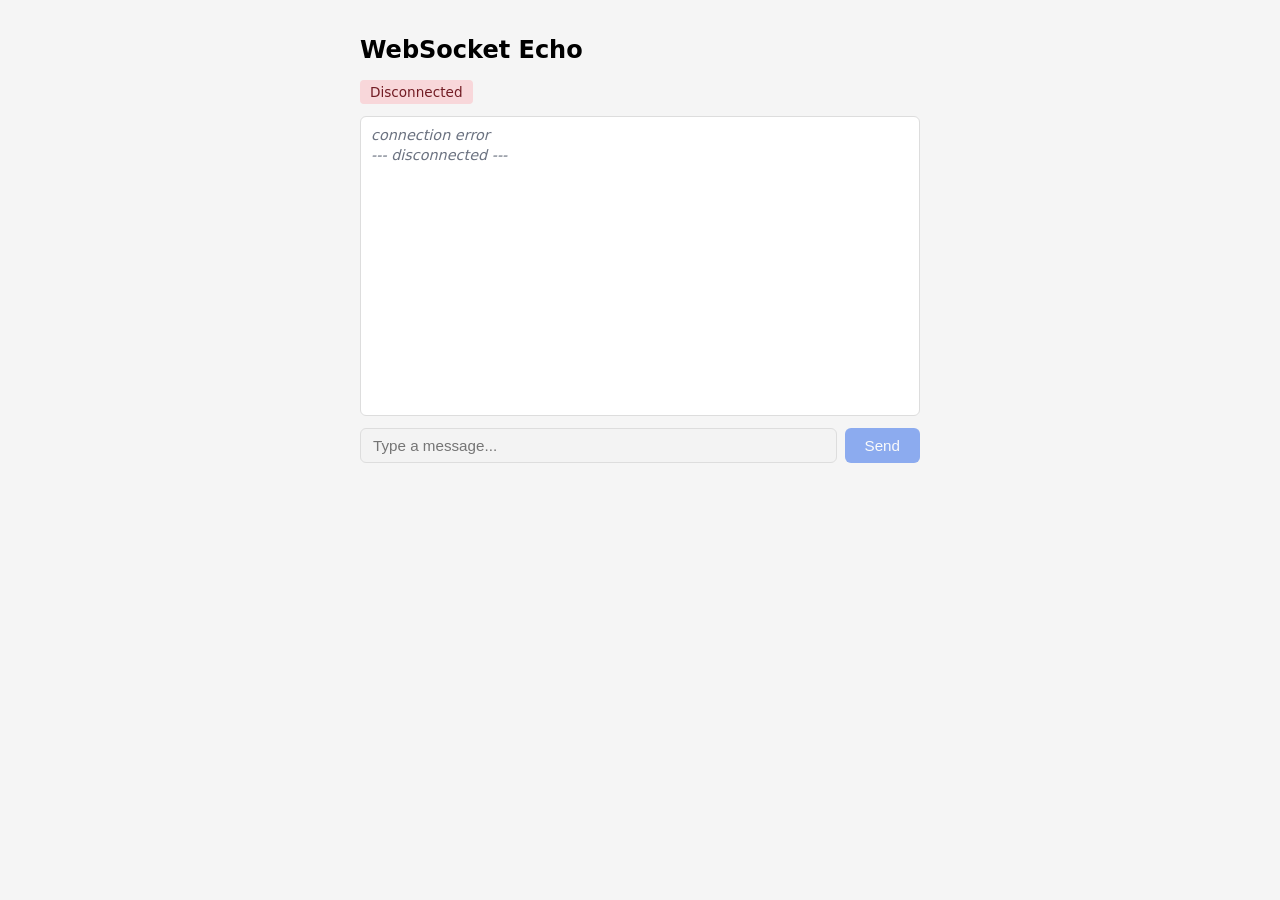
<file: _examples/websocket/public/index.html>
<!DOCTYPE html>
<html lang="en">

<head>
  <meta charset="UTF-8">
  <meta name="viewport" content="width=device-width, initial-scale=1.0">
  <title>WebSocket Echo</title>
  <style>
    *,
    *::before,
    *::after {
      box-sizing: border-box;
    }

    body {
      font-family: system-ui, sans-serif;
      max-width: 600px;
      margin: 0 auto;
      padding: 20px;
      background: #f5f5f5;
    }

    h1 {
      font-size: 1.5rem;
    }

    #status {
      font-size: 0.85rem;
      padding: 4px 10px;
      border-radius: 4px;
      display: inline-block;
      margin-bottom: 12px;
    }

    #status.connected {
      background: #d4edda;
      color: #155724;
    }

    #status.disconnected {
      background: #f8d7da;
      color: #721c24;
    }

    #log {
      background: #fff;
      border: 1px solid #ddd;
      border-radius: 6px;
      height: 300px;
      overflow-y: auto;
      padding: 10px;
      margin-bottom: 12px;
      font-size: 0.9rem;
    }

    #log div {
      margin-bottom: 4px;
    }

    #log .sent {
      color: #2563eb;
    }

    #log .received {
      color: #6b21a8;
    }

    #log .info {
      color: #6b7280;
      font-style: italic;
    }

    .row {
      display: flex;
      gap: 8px;
    }

    #input {
      flex: 1;
      padding: 8px 12px;
      border: 1px solid #ddd;
      border-radius: 6px;
      font-size: 0.95rem;
    }

    #send {
      padding: 8px 20px;
      background: #2563eb;
      color: #fff;
      border: none;
      border-radius: 6px;
      cursor: pointer;
      font-size: 0.95rem;
    }

    #send:disabled {
      opacity: 0.5;
      cursor: not-allowed;
    }
  </style>
</head>

<body>
  <h1>WebSocket Echo</h1>
  <div id="status" class="disconnected">Disconnected</div>
  <div id="log"></div>
  <div class="row">
    <input id="input" type="text" placeholder="Type a message..." disabled autofocus>
    <button id="send" disabled>Send</button>
  </div>

  <script>
    const proto = location.protocol === "https:" ? "wss:" : "ws:"
    const ws = new WebSocket(proto + "//" + location.host + "/echo")

    const status = document.getElementById("status")
    const log = document.getElementById("log")
    const input = document.getElementById("input")
    const sendBtn = document.getElementById("send")

    function append(text, cls) {
      const el = document.createElement("div")
      el.className = cls
      el.textContent = text
      log.appendChild(el)
      log.scrollTop = log.scrollHeight
    }

    ws.onopen = () => {
      status.className = "connected"
      status.textContent = "Connected"
      input.disabled = false
      sendBtn.disabled = false
      input.focus()
      append("--- connected to server ---", "info")
    }

    ws.onclose = () => {
      status.className = "disconnected"
      status.textContent = "Disconnected"
      input.disabled = true
      sendBtn.disabled = true
      append("--- disconnected ---", "info")
    }

    ws.onmessage = (e) => append(e.data, "received")

    ws.onerror = () => append("connection error", "info")

    function send() {
      const msg = input.value.trim()
      if (!msg) return
      ws.send(msg)
      append("> " + msg, "sent")
      input.value = ""
      input.focus()
    }

    sendBtn.addEventListener("click", send)
    input.addEventListener("keydown", (e) => { if (e.key === "Enter") send() })
  </script>
</body>

</html>
</file>
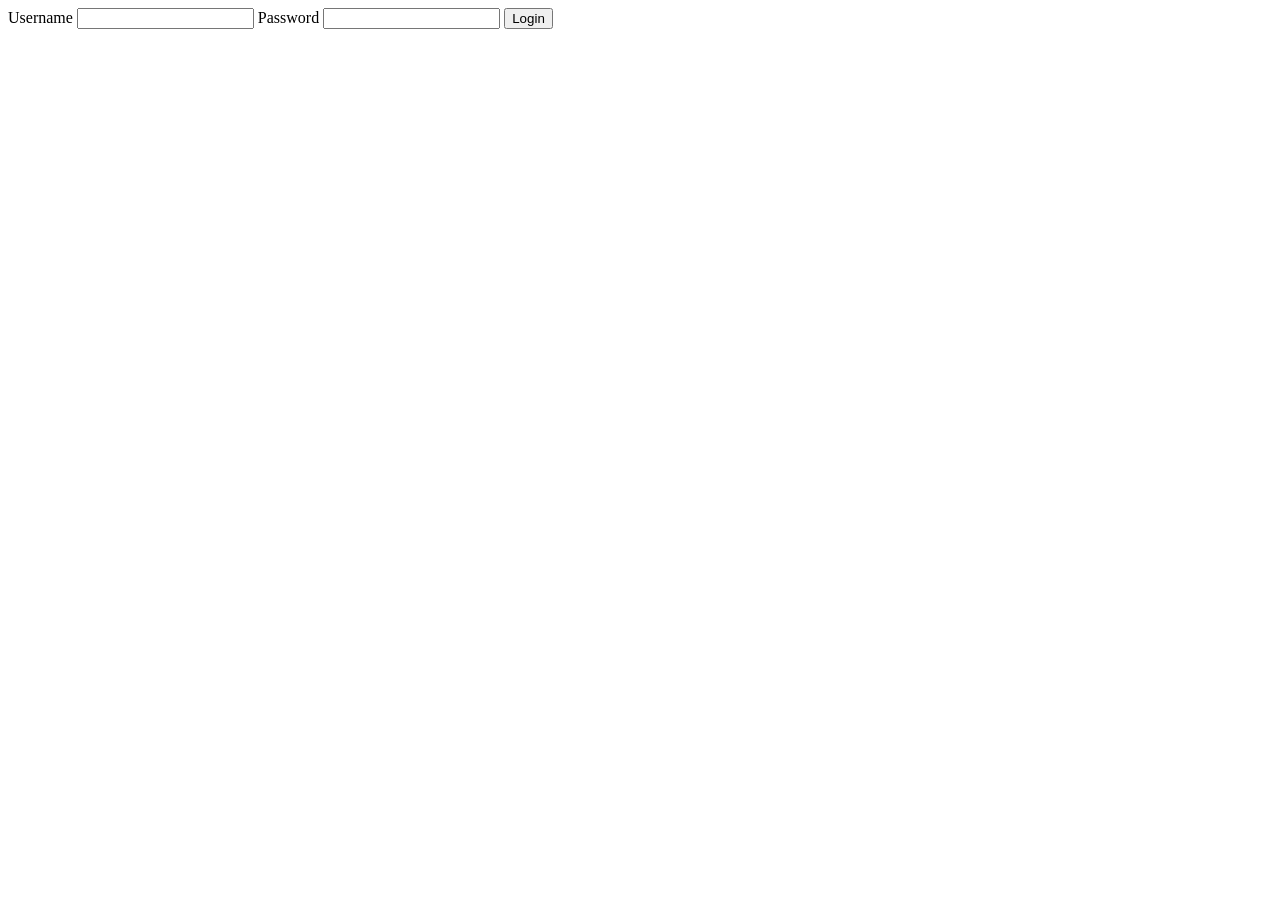
<file: _examples/protectRoutes/public/login.html>
<!DOCTYPE html>
<html>

<body>
    <form method="POST">
        <label>
            Username
            <input name="username">
        </label>

        <label>
            Password
            <input name="password" type="password">
        </label>

        <button>Login</button>
    </form>
</body>

</html>
</file>
